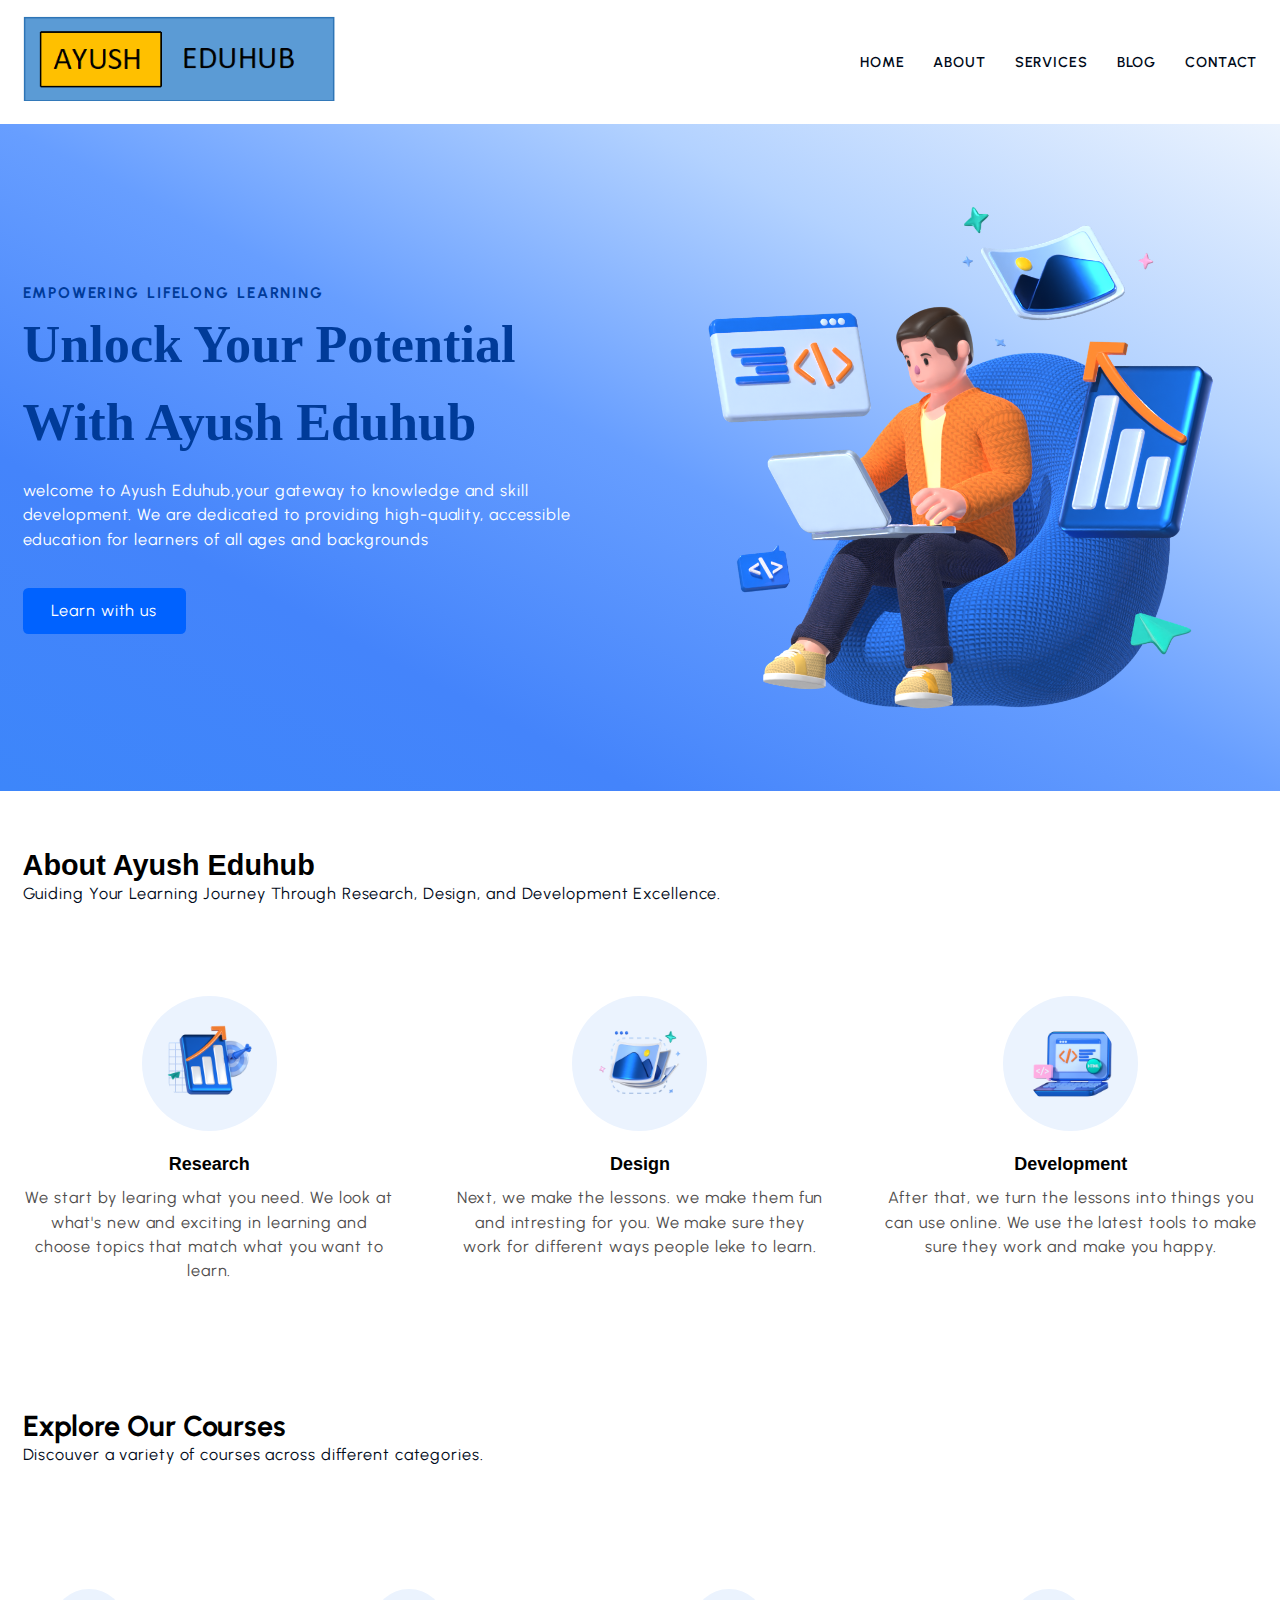
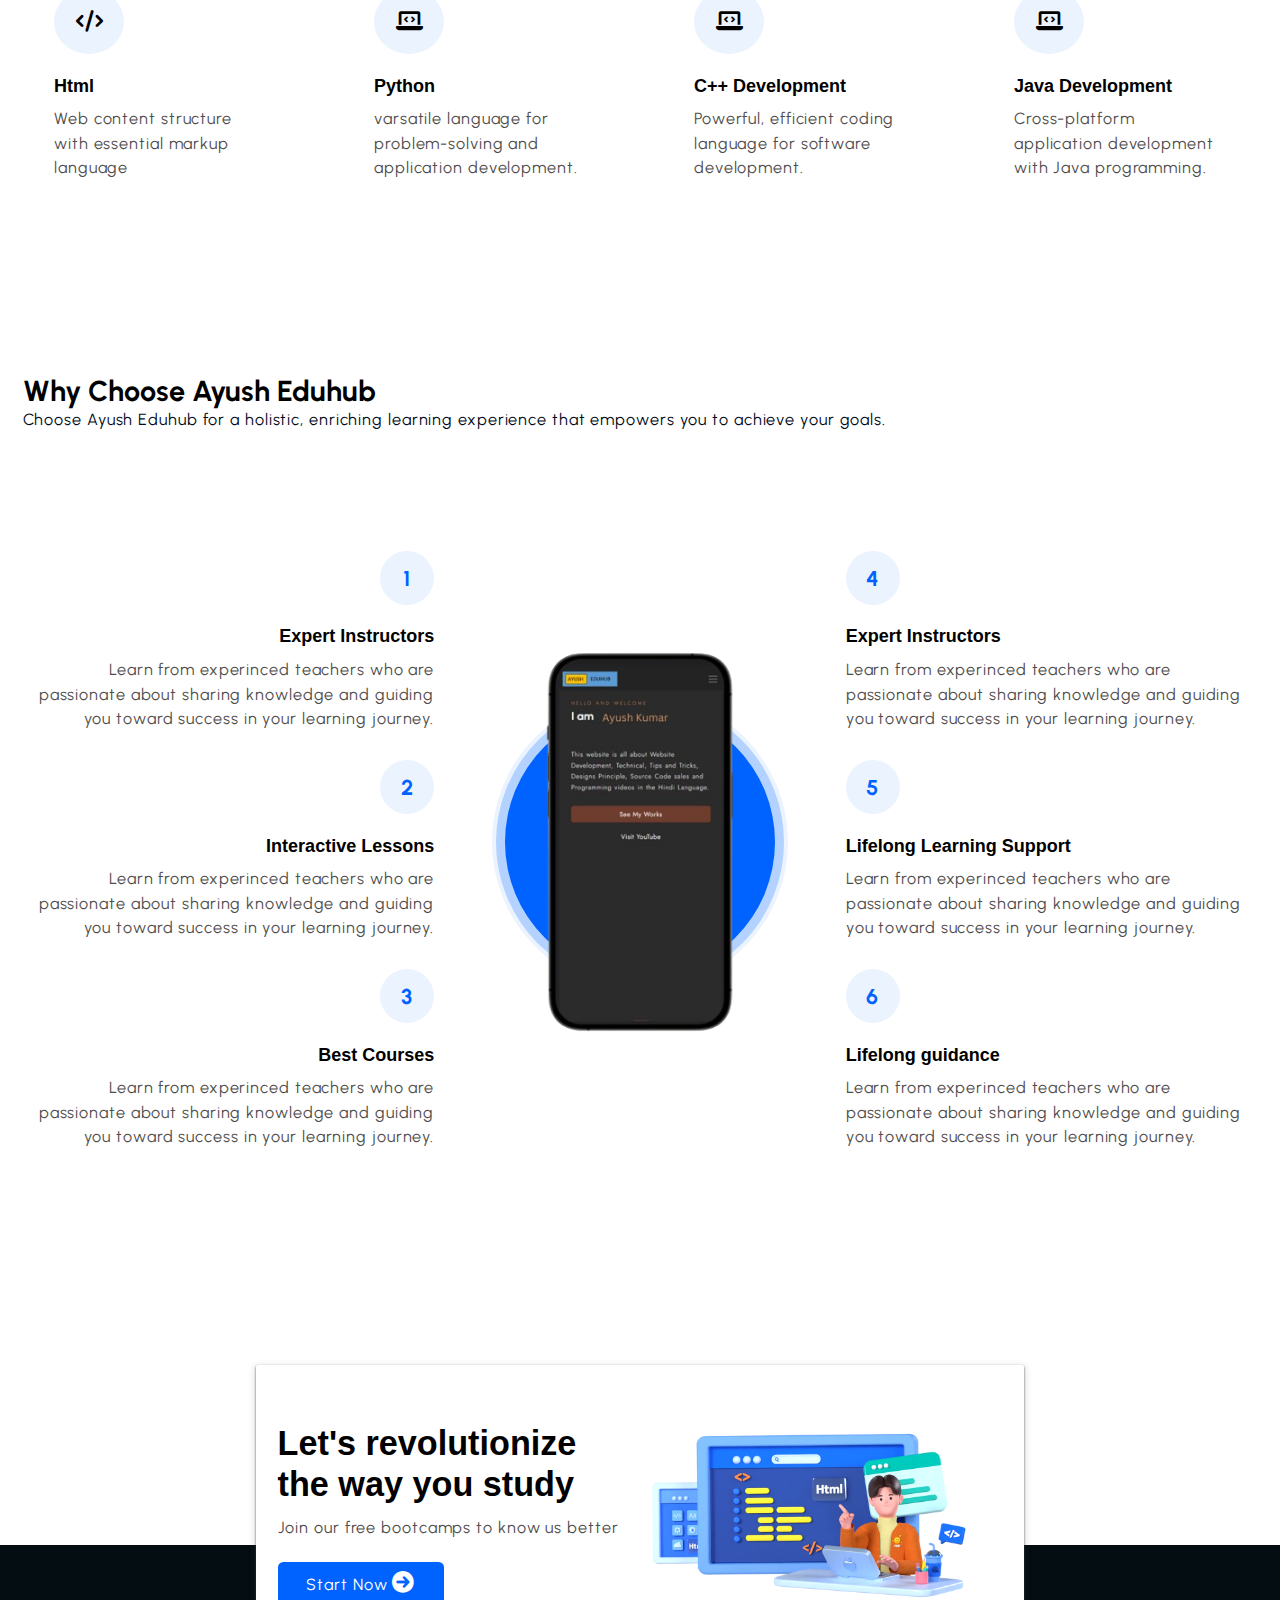
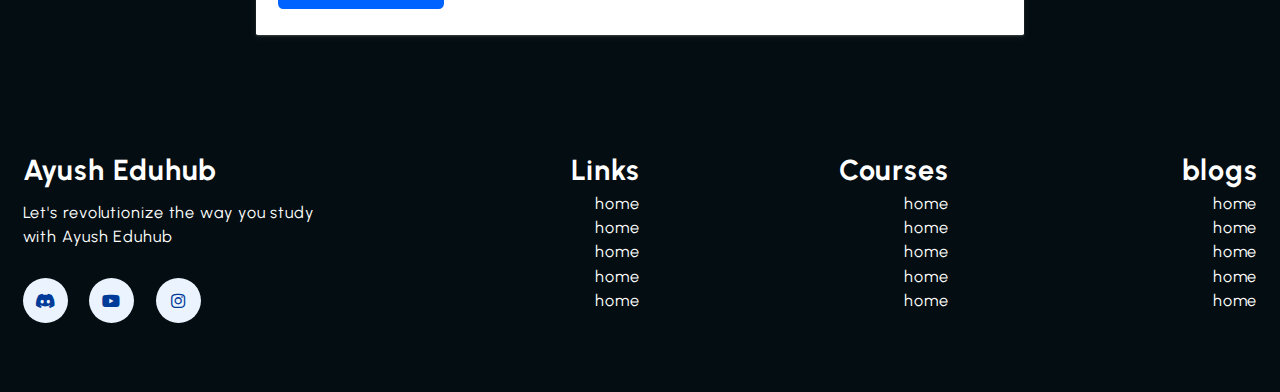
<file: index.html>
<!DOCTYPE html>
<html lang="en">
<head>
    <meta charset="UTF-8">
    <meta name="viewport" content="width=device-width, initial-scale=1.0">
    <title>AYUSH EDUHUB</title>
    <link rel="stylesheet" href="https://cdnjs.cloudflare.com/ajax/libs/font-awesome/6.0.0/css/all.min.css">
    <link rel="stylesheet" href="style.css">
</head>
<body>
    <!-- starting navbar section -->
    <header class="section-navbar">
        <div class="container">
            <div class="navbar-brand">
                <a href="index.html">
                    <img src="./IMAGES/LOGO.png" alt="my ayush eduhub logo"
                    width="80%"
                    height="auto">
                </a>
            </div>
            <nav class="navbar">
                <ul>
                    <li class="nav-item"> 
                        <a class="nav-link" href="index.html">home</a></li>
                    <li class="nav-item"> 
                        <a class="nav-link" href="about.html">about</a></li>
                    <li class="nav-item"> 
                        <a class="nav-link" href="service.html">services</a></li>
                    <li class="nav-item"> 
                        <a class="nav-link" href="blog.html">blog</a></li>
                    <li class="nav-item"> 
                        <a class="nav-link" href="contact.html">contact</a></li>
                </ul>
            </nav>
        </div>
    </header>
    <!-- ending navbar section 00-->

    <!-- starting hero section  -->

    <main>
        <div class="section-hero ">
            <div class="container grid grid-two--cols">
                <div class="section-hero--content">
                    <P class="hero-subheading">EMPOWERING LIFELONG LEARNING</P>
                    <H1 class="hero-heading">
                        Unlock Your Potential With Ayush Eduhub
                    </H1>
                    <p class="hero-para">
                        welcome to Ayush Eduhub,your gateway to knowledge and skill development. We are dedicated to providing high-quality, accessible education for learners of all ages and backgrounds
                    </p>
                    <div class="hero-btn">
                        <a href="services.html" class="btn btn-white">Learn with us</a>
                    </div>
                    
                </div>
                <div class="section-hero--image">
                    <figure>
                        <img src="./IMAGES/main-hero.png" alt="a 3d character doing coding stuff">
                    </figure>
                </div>
            </div>
        </div>
    </main>


    <!-- ending hero section -->

    <!-- start about section -->

    <section class="section-about">
        <div class="container">
            <h2 class="section-common-heading">About Ayush Eduhub</h2>
            <p class="section-common-subheading">Guiding Your Learning Journey Through Research, Design, and Development Excellence.</p>
        </div>
 
        <div class="container grid grid-three--cols">
            <div class="about-div">
                <div class="icon">
                    <img src="./IMAGES/research.png" alt="ayush eduhub research team">
                </div>
                <h1 class="section-common--title">Research</h1>
                <p>We start by learing what you need. We look at what's new and exciting in learning and choose topics that match what you want to learn.</p>
            </div>

            <div class="about-div">
                <div class="icon">
                    <img src="./IMAGES/design.png" alt="ayush eduhub research team">
                </div>
                <h1 class="section-common--title">Design</h1>
                <p>Next, we make the lessons. we make them fun and intresting for you. We make sure they work for different ways people leke to learn.</p>
            </div>

            <div class="about-div">
                <div class="icon">
                    <img src="./IMAGES/Coding.png" alt="ayush eduhub research team">
                </div>
                <h1 class="section-common--title">Development</h1>
                <p>After that, we turn the lessons into things you can use online. We use the latest tools to make sure they work and make you happy.</p>
            </div>
            
        </div>
    </section>


<!-- end about section  -->

    <!-- start course section  -->

    <section class="section-course">
        <div class="container">
            <div class="section-common-heading">Explore Our Courses</div>
            <p class="section-common-subheading">Discouver a variety of courses across different categories.</p>
        </div>

        <div class="container grid grid-four--cols">
            <div class="course-div">
                <div class="icon">
                    <i class="fa-solid fa-code"></i>
                </div>
                <h3 class="section-common--title">Html</h3>
                <p>Web content structure with essential markup language</p>
            </div>

            <div class="course-div">
                <div class="icon">
                    <i class="fa-solid fa-laptop-code"></i>
                </div>
                <h3 class="section-common--title">Python</h3>
                <p>varsatile language for problem-solving and application development.</p>
            </div>
            
            <div class="course-div">
                <div class="icon">
                    <i class="fa-solid fa-laptop-code"></i>
                </div>
                <h3 class="section-common--title">C++ Development</h3>
                <p>Powerful, efficient coding language for software development.</p>
            </div>
            
            <div class="course-div">
                <div class="icon">
                    <i class="fa-solid fa-laptop-code"></i>
                </div>
                <h3 class="section-common--title">Java Development</h3>
                <p>Cross-platform application development with Java programming.</p>
            </div>
        </div>
    </section>    
        
    <!-- end course section  -->

    <!-- start why choose section  -->

    <section class="section-why--choose">
        <div class="container">
            <div class="section-common-heading">Why Choose Ayush Eduhub</div>
            <p class="section-common-subheading">Choose Ayush Eduhub for a holistic, enriching learning experience that empowers you to achieve your goals.</p>
        </div>

        <div class="container grid grid-three--cols">
            <div class="choose-left--div text-align--right">

                <div class="why-choose--div">
                    <p class="common-text--highlight">1</p>
                    <h3 class="section-common--title">Expert Instructors</h3>
                    <p>Learn from experinced teachers who are passionate about sharing knowledge and guiding you toward success in your learning journey.</p>
                </div>

                <div class="why-choose--div">
                    <p class="common-text--highlight">2</p>
                    <h3 class="section-common--title">Interactive Lessons</h3>
                    <p>Learn from experinced teachers who are passionate about sharing knowledge and guiding you toward success in your learning journey.</p>
                </div>

                <div class="why-choose--div">
                    <p class="common-text--highlight">3</p>
                    <h3 class="section-common--title">Best Courses</h3>
                    <p>Learn from experinced teachers who are passionate about sharing knowledge and guiding you toward success in your learning journey.</p>
                </div>
            </div>

            <!-- center part for image  -->

            <div class="choose-center--div">
                <figure>
                    <img src="./IMAGES/ayush phone.png" alt="image of Ayush website page ">
                </figure>
            </div>

            <!-- right part of the content  -->

            <div class="choose-right--div text-align--left">

                <div class="why-choose--div">
                    <p class="common-text--highlight">4</p>
                    <h3 class="section-common--title">Expert Instructors</h3>
                    <p>Learn from experinced teachers who are passionate about sharing knowledge and guiding you toward success in your learning journey.</p>
                </div>

                <div class="why-choose--div">
                    <p class="common-text--highlight">5</p>
                    <h3 class="section-common--title">Lifelong Learning Support</h3>
                    <p>Learn from experinced teachers who are passionate about sharing knowledge and guiding you toward success in your learning journey.</p>
                </div>

                <div class="why-choose--div">
                    <p class="common-text--highlight">6</p>
                    <h3 class="section-common--title">Lifelong guidance</h3>
                    <p>Learn from experinced teachers who are passionate about sharing knowledge and guiding you toward success in your learning journey.</p>
                </div>

            </div>


        </div>

    </section>


    <!-- end why choose section  -->



    <!-- start contact home section  -->

    <div class="section-contact--homepage" id="section-contact--homepage">
        <div class="container grid grid-two--cols">
            <div class="contact-content">
                <h2 class="contact-title">Let's revolutionize the way you study</h2>
                <p>Join our free bootcamps to know us better</p>
                <div class="btn">
                    <a href="contact.html">
                        start now
                        <i class="fa-solid fa-arrow-circle-right"></i>
                    </a>
                </div>
            </div>
            <div class="content-image">
                <img src="./IMAGES/main.png" alt="a guy doing coding">
            </div>
        </div>
    </div>


    <!-- end contact home section  -->

    <!-- start footer section  -->

    <footer>
        <div class="container grid grid-four--cols">
            <div class="footer-1--div">
                <div class="logo-brand">
                    <a href="index.html" class="footer-subheading">Ayush Eduhub</a>
                </div>
                <p>Let's revolutionize the way you study with Ayush Eduhub</p>
                <div class="social-footer--icons">
                    <a href="https://discord.com/invite/qdANN6dN" target="_blank">
                        <i class="fa-brands fa-discord"></i>
                    </a>
                    <a href="https://youtube.com/@crimefilesshow?si=7cXJuaclfqGrpLcd" target="_blank">
                        <i class="fa-brands fa-youtube"></i>
                    </a>
                    <a href="https://discord.com/invite/qdANN6dN" target="_blank">
                        <i class="fa-brands fa-instagram"></i>
                    </a>
                </div>


            </div>

       
            
            <div class="footer-2--div">
                <p class="footer-subheading"> Links</p>

                    <ul>
                    <li> <a href="index.html">home </a></li>
                    <li> <a href="index.html">home </a></li>
                    <li> <a href="index.html">home </a></li>
                    <li> <a href="index.html">home </a></li>
                    <li> <a href="index.html">home </a></li>
                    </ul>

                
            </div>
            <div class="footer-3--div">
                <p class="footer-subheading"> Courses</p>

                    <ul>
                    <li> <a href="index.html">home </a></li>
                    <li> <a href="index.html">home </a></li>
                    <li> <a href="index.html">home </a></li>
                    <li> <a href="index.html">home </a></li>
                    <li> <a href="index.html">home </a></li>
                    </ul>

                
            </div>
            <div class="footer-4--div">
                <p class="footer-subheading"> blogs</p>

                    <ul>
                    <li> <a href="index.html">home </a></li>
                    <li> <a href="index.html">home </a></li>
                    <li> <a href="index.html">home </a></li>
                    <li> <a href="index.html">home </a></li>
                    <li> <a href="index.html">home </a></li>
                    </ul>

                
            </div>
        
            

        </div>
    </footer>

    <!-- end footer section  -->

</body>
</html>
</file>
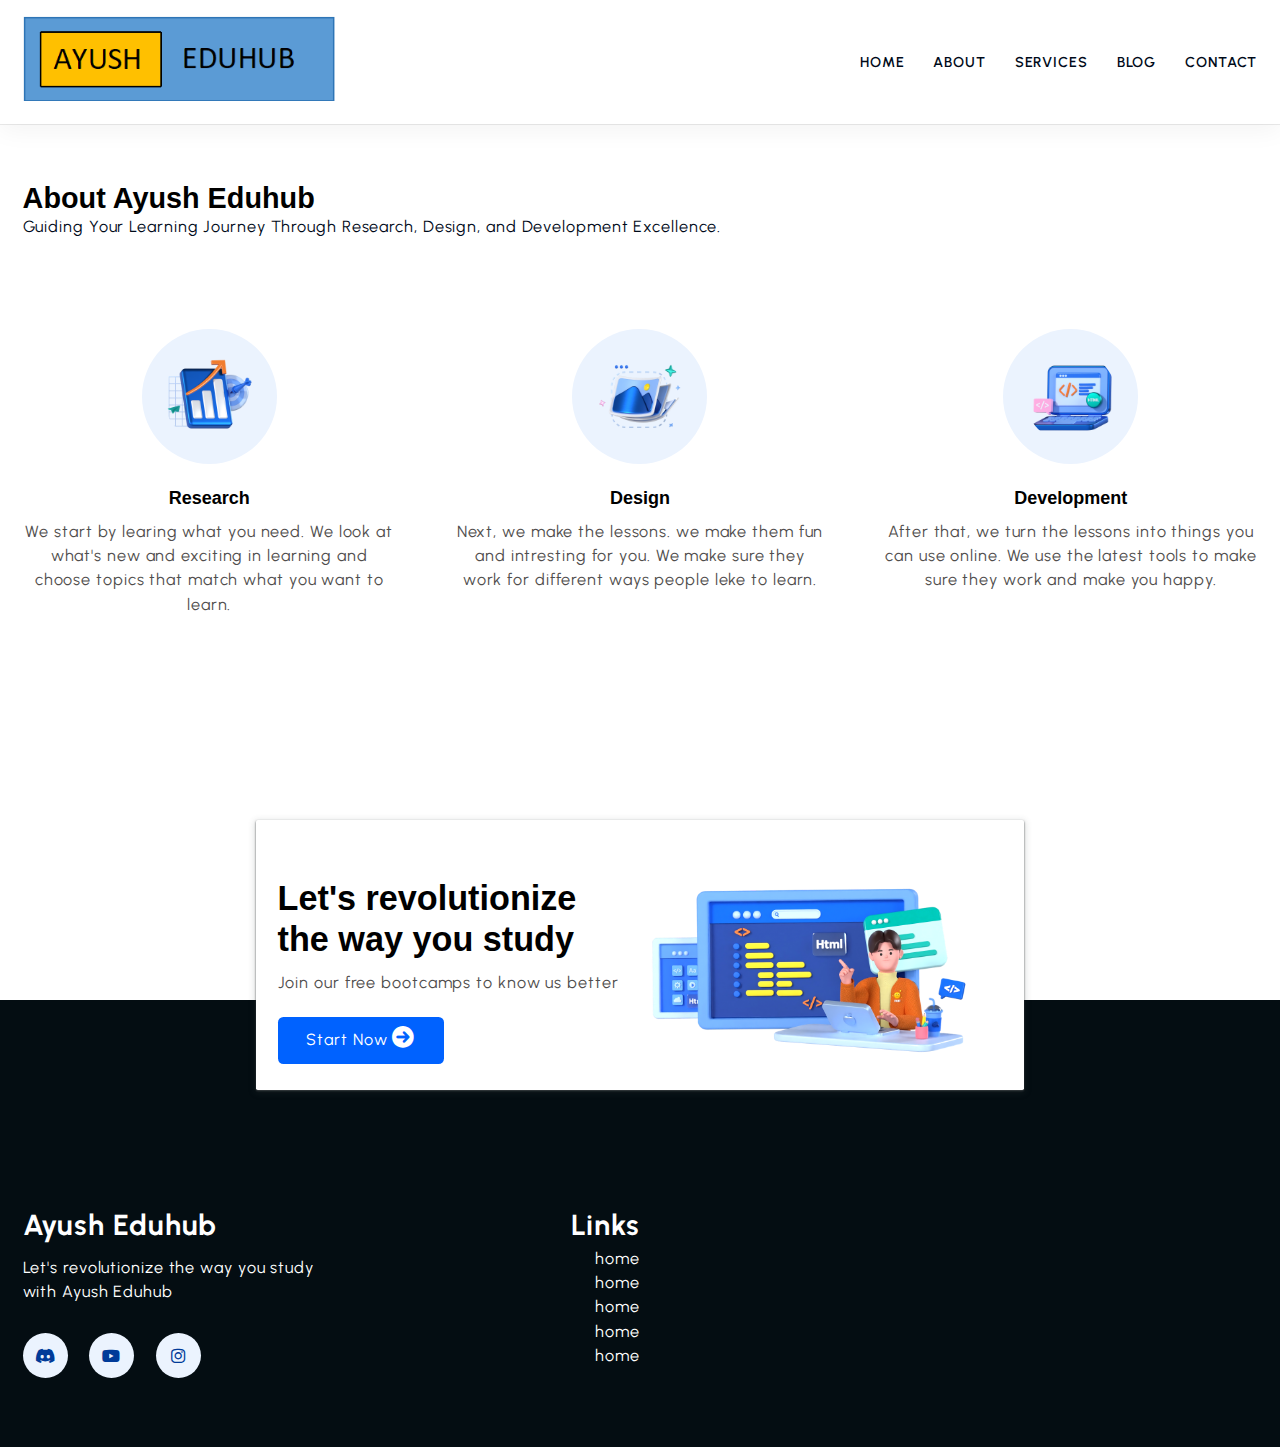
<file: about.html>
<!DOCTYPE html>
<html lang="en">
<head>
    <meta charset="UTF-8">
    <meta name="viewport" content="width=device-width, initial-scale=1.0">
    <title>about page</title>
    <link rel="stylesheet" href="https://cdnjs.cloudflare.com/ajax/libs/font-awesome/6.0.0/css/all.min.css">
    <link rel="stylesheet" href="style.css">
</head>
<body>
    <!-- starting navbar section -->
    <header class="section-navbar">
        <div class="container">
            <div class="navbar-brand">
                <a href="index.html">
                    <img src="./IMAGES/LOGO.png" alt="my ayush eduhub logo"
                    width="80%"
                    height="auto">
                </a>
            </div>
            <nav class="navbar">
                <ul>
                    <li class="nav-item"> 
                        <a class="nav-link" href="index.html">home</a></li>
                    <li class="nav-item"> 
                        <a class="nav-link" href="about.html">about</a></li>
                    <li class="nav-item"> 
                        <a class="nav-link" href="service.html">services</a></li>
                    <li class="nav-item"> 
                        <a class="nav-link" href="blog.html">blog</a></li>
                    <li class="nav-item"> 
                        <a class="nav-link" href="contact.html">contact</a></li>
                </ul>
            </nav>
        </div>
    </header>
    <!-- ending navbar section-->

    <!-- start about section -->

    <section class="section-about">
        <div class="container">
            <h2 class="section-common-heading">About Ayush Eduhub</h2>
            <p class="section-common-subheading">Guiding Your Learning Journey Through Research, Design, and Development Excellence.</p>
        </div>
 
        <div class="container grid grid-three--cols">
            <div class="about-div">
                <div class="icon">
                    <img src="./IMAGES/research.png" alt="ayush eduhub research team">
                </div>
                <h1 class="section-common--title">Research</h1>
                <p>We start by learing what you need. We look at what's new and exciting in learning and choose topics that match what you want to learn.</p>
            </div>

            <div class="about-div">
                <div class="icon">
                    <img src="./IMAGES/design.png" alt="ayush eduhub research team">
                </div>
                <h1 class="section-common--title">Design</h1>
                <p>Next, we make the lessons. we make them fun and intresting for you. We make sure they work for different ways people leke to learn.</p>
            </div>

            <div class="about-div">
                <div class="icon">
                    <img src="./IMAGES/Coding.png" alt="ayush eduhub research team">
                </div>
                <h1 class="section-common--title">Development</h1>
                <p>After that, we turn the lessons into things you can use online. We use the latest tools to make sure they work and make you happy.</p>
            </div>
            
        </div>
    </section>


<!-- end about section  -->

    <!-- start contact home section  -->

    <div class="section-contact--homepage" id="section-contact--homepage">
        <div class="container grid grid-two--cols">
            <div class="contact-content">
                <h2 class="contact-title">Let's revolutionize the way you study</h2>
                <p>Join our free bootcamps to know us better</p>
                <div class="btn">
                    <a href="contact.html">
                        start now
                        <i class="fa-solid fa-arrow-circle-right"></i>
                    </a>
                </div>
            </div>
            <div class="content-image">
                <img src="./IMAGES/main.png" alt="a guy doing coding">
            </div>
        </div>
    </div>


    <!-- end contact home section  -->

    <!-- start footer section  -->

    <footer>
        <div class="container grid grid-four--cols">
            <div class="footer-1--div">
                <div class="logo-brand">
                    <a href="index.html" class="footer-subheading">Ayush Eduhub</a>
                </div>
                <p>Let's revolutionize the way you study with Ayush Eduhub</p>
                <div class="social-footer--icons">
                    <a href="https://discord.com/invite/qdANN6dN" target="_blank">
                        <i class="fa-brands fa-discord"></i>
                    </a>
                    <a href="https://youtube.com/@crimefilesshow?si=7cXJuaclfqGrpLcd" target="_blank">
                        <i class="fa-brands fa-youtube"></i>
                    </a>
                    <a href="https://discord.com/invite/qdANN6dN" target="_blank">
                        <i class="fa-brands fa-instagram"></i>
                    </a>
                </div>


            </div>


            <div class="footer-2--div">
                <p class="footer-subheading"> Links</p>

                    <ul>
                    <li> <a href="index.html">home </a></li>
                    <li> <a href="index.html">home </a></li>
                    <li> <a href="index.html">home </a></li>
                    <li> <a href="index.html">home </a></li>
                    <li> <a href="index.html">home </a></li>
                    </ul>

                
            </div>

        </div>
    </footer>

    <!-- end footer section  -->
    </body>
    </html>
</file>
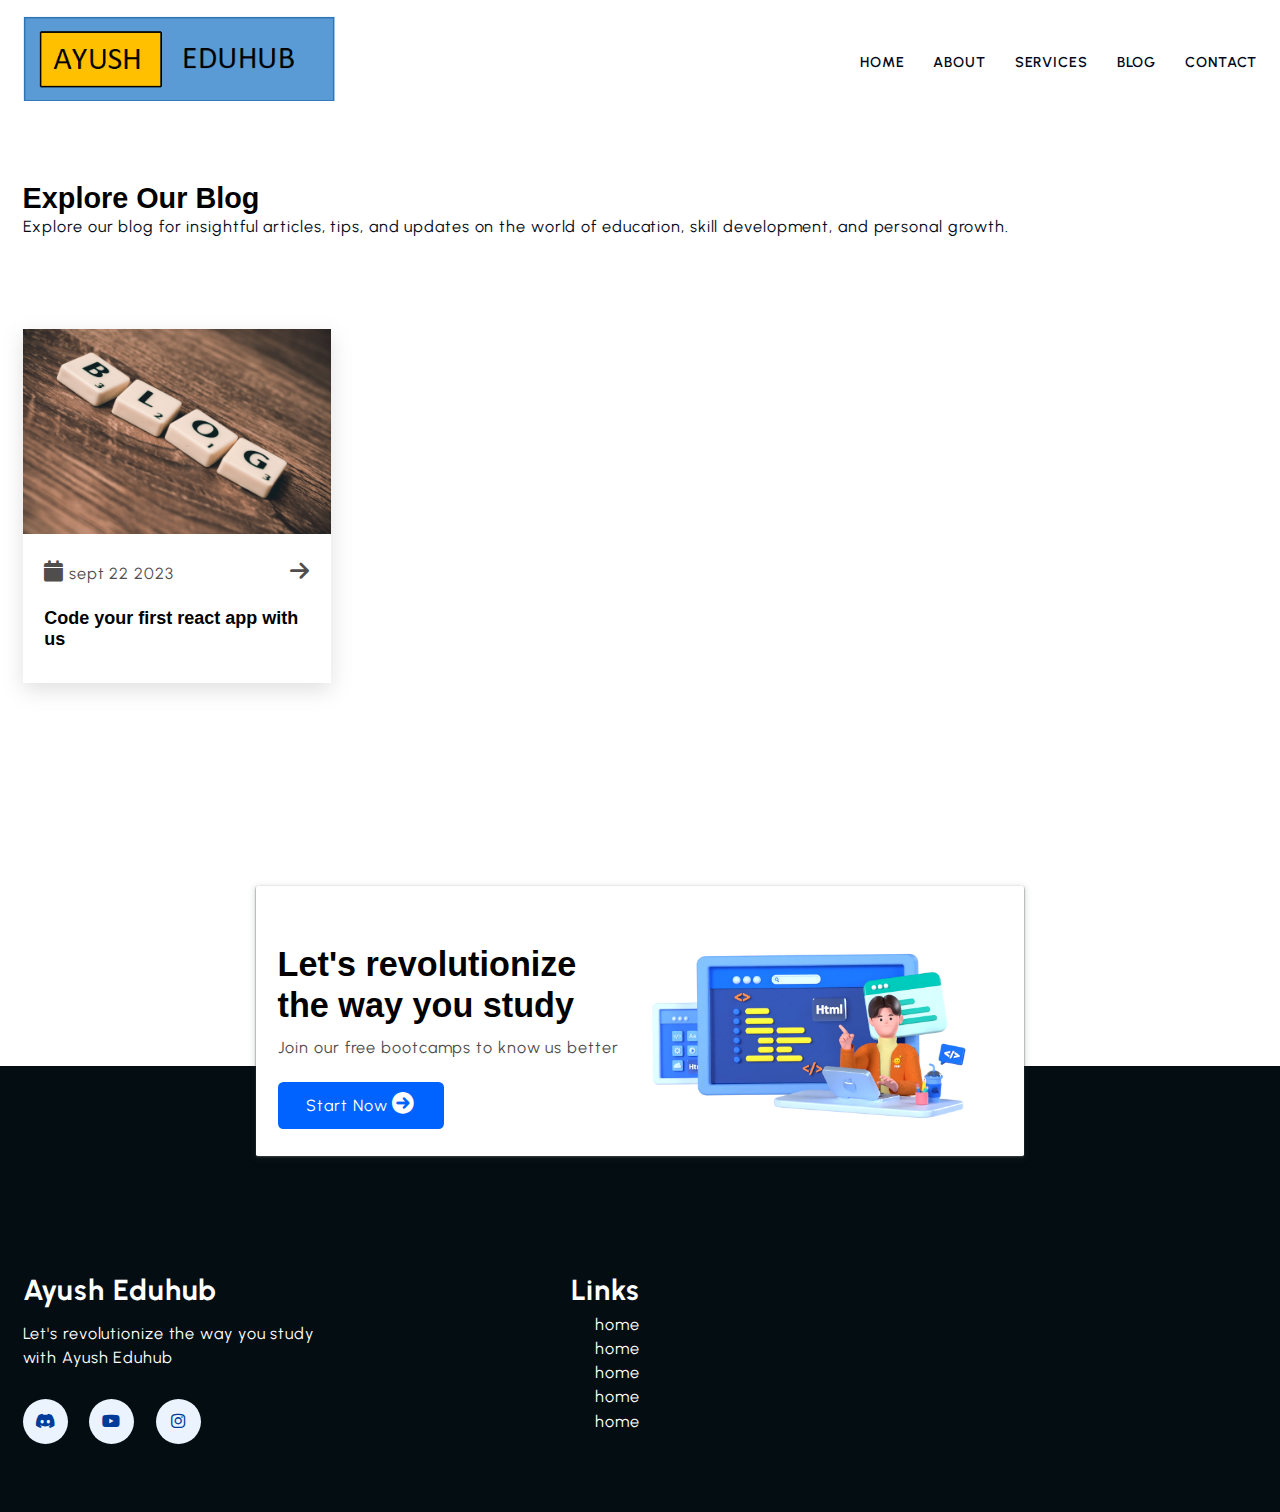
<file: blog.html>
<!DOCTYPE html>
<html lang="en">
<head>
    <meta charset="UTF-8">
    <meta name="viewport" content="width=device-width, initial-scale=1.0">
    <title>Ayush EDUHUB Blog</title>
    <link rel="stylesheet" href="https://cdnjs.cloudflare.com/ajax/libs/font-awesome/6.0.0/css/all.min.css">
    <link rel="stylesheet" href="style.css">
</head>
<body>
    <!-- starting navbar section -->
    <header class="section-navbar">
        <div class="container">
            <div class="navbar-brand">
                <a href="index.html">
                    <img src="./IMAGES/LOGO.png" alt="my ayush eduhub logo"
                    width="80%"
                    height="auto">
                </a>
            </div>
            <nav class="navbar">
                <ul>
                    <li class="nav-item"> 
                        <a class="nav-link" href="index.html">home</a></li>
                    <li class="nav-item"> 
                        <a class="nav-link" href="about.html">about</a></li>
                    <li class="nav-item"> 
                        <a class="nav-link" href="service.html">services</a></li>
                    <li class="nav-item"> 
                        <a class="nav-link" href="blog.html">blog</a></li>
                    <li class="nav-item"> 
                        <a class="nav-link" href="contact.html">contact</a></li>
                </ul>
            </nav>
        </div>
    </header>
    <!-- ending navbar section-->

    <!-- start blog section  -->

    <div class="section-blog">
        <div class="container">
            <h2 class="section-common-heading">Explore Our Blog</h2>
            <p class="section-common-subheading">
                Explore our blog for insightful articles, tips, and updates on the world of education, skill development, and personal growth.
            </p>
        </div>

        <div class="container grid grid-four--cols">
            <div class="blog">
                <figure>
                    <img src="./IMAGES/blog.jpg" alt="a blog image ">
                </figure>
                <div class="blog-content">
                    <div class="blog-date">
                        <p><i class="fa-calendar fa-solid"></i> sept 22 2023</p>
                        <p><i class="fa-solid fa-arrow-right"></i></p>
                    </div>
                    <h3 class="section-common--title">
                        Code your first react app with us
                    </h3>
                </div>
            </div>
        </div>
    </div>



     <!-- end blog section  -->


    <!-- start contact home section  -->

    <div class="section-contact--homepage" id="section-contact--homepage">
        <div class="container grid grid-two--cols">
            <div class="contact-content">
                <h2 class="contact-title">Let's revolutionize the way you study</h2>
                <p>Join our free bootcamps to know us better</p>
                <div class="btn">
                    <a href="contact.html">
                        start now
                        <i class="fa-solid fa-arrow-circle-right"></i>
                    </a>
                </div>
            </div>
            <div class="content-image">
                <img src="./IMAGES/main.png" alt="a guy doing coding">
            </div>
        </div>
    </div>


    <!-- end contact home section  -->

    <!-- start footer section  -->

    <footer>
        <div class="container grid grid-four--cols">
            <div class="footer-1--div">
                <div class="logo-brand">
                    <a href="index.html" class="footer-subheading">Ayush Eduhub</a>
                </div>
                <p>Let's revolutionize the way you study with Ayush Eduhub</p>
                <div class="social-footer--icons">
                    <a href="https://discord.com/invite/qdANN6dN" target="_blank">
                        <i class="fa-brands fa-discord"></i>
                    </a>
                    <a href="https://youtube.com/@crimefilesshow?si=7cXJuaclfqGrpLcd" target="_blank">
                        <i class="fa-brands fa-youtube"></i>
                    </a>
                    <a href="https://discord.com/invite/qdANN6dN" target="_blank">
                        <i class="fa-brands fa-instagram"></i>
                    </a>
                </div>


            </div>


            <div class="footer-2--div">
                <p class="footer-subheading"> Links</p>

                    <ul>
                    <li> <a href="index.html">home </a></li>
                    <li> <a href="index.html">home </a></li>
                    <li> <a href="index.html">home </a></li>
                    <li> <a href="index.html">home </a></li>
                    <li> <a href="index.html">home </a></li>
                    </ul>

                
            </div>

        </div>
    </footer>

    <!-- end footer section  -->
    </body>
    </html>
</file>
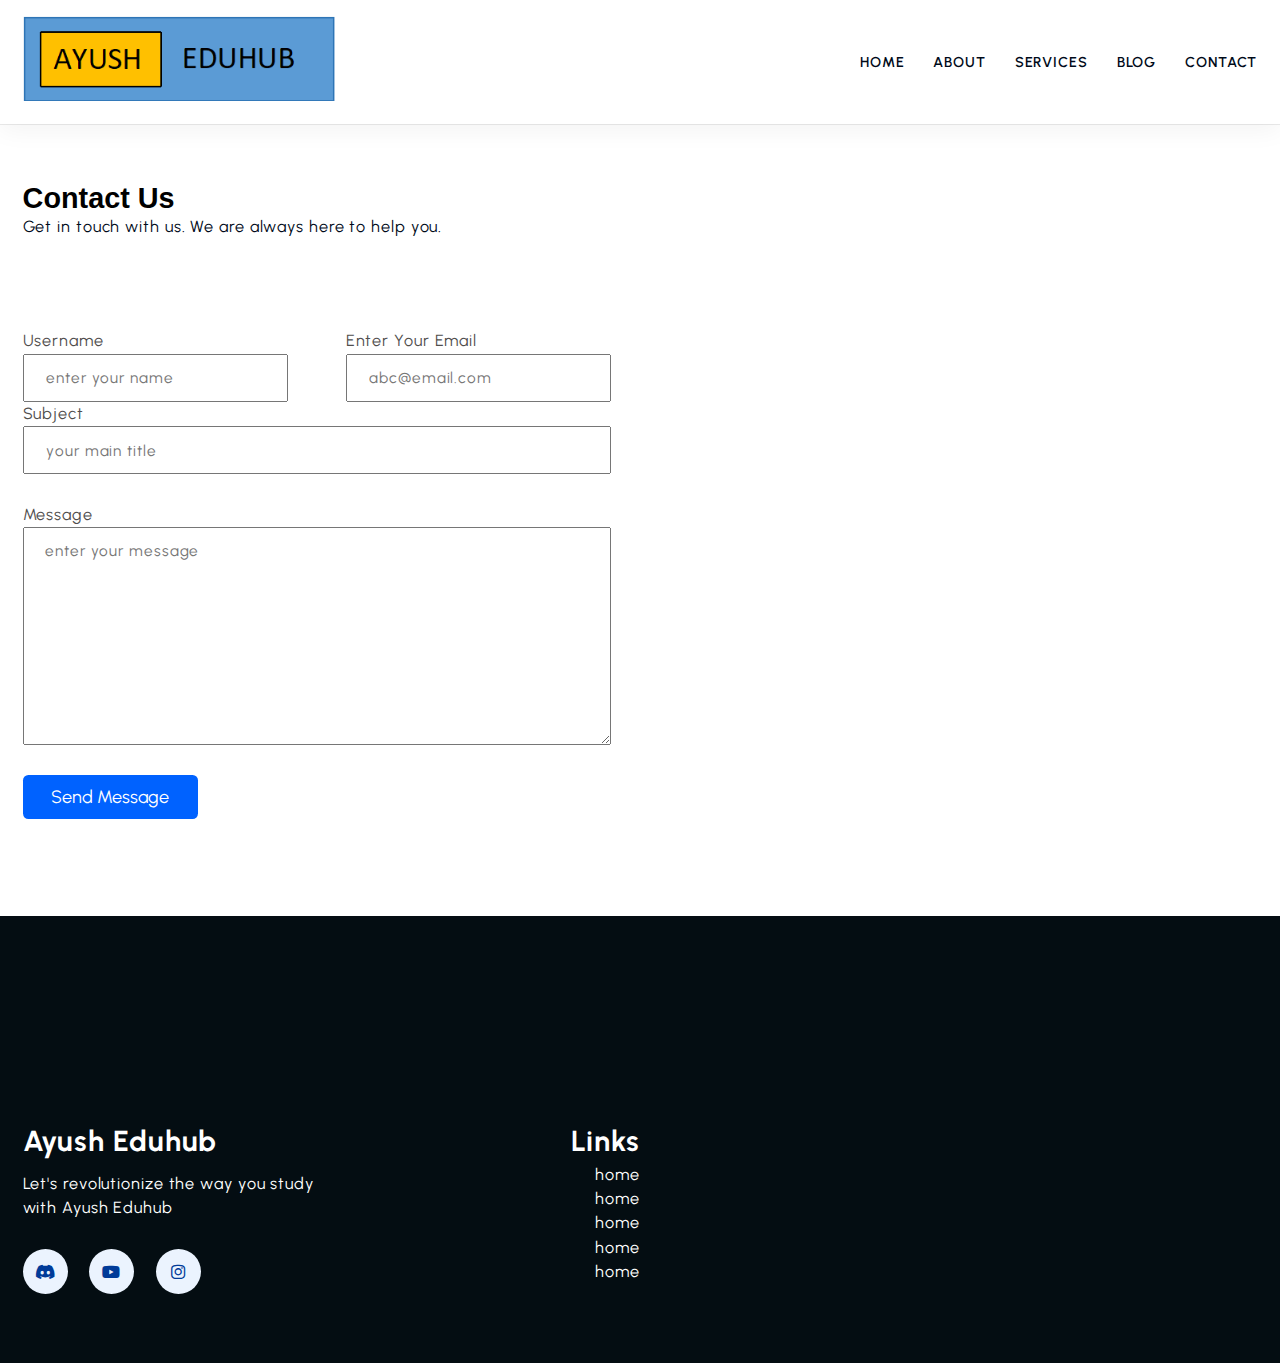
<file: contact.html>
<!DOCTYPE html>
<html lang="en">
<head>
    <meta charset="UTF-8">
    <meta name="viewport" content="width=device-width, initial-scale=1.0">
    <title>contact page</title>
    <link rel="stylesheet" href="https://cdnjs.cloudflare.com/ajax/libs/font-awesome/6.0.0/css/all.min.css">
    <link rel="stylesheet" href="style.css">
</head>
<body>
    <!-- starting navbar section -->
    <header class="section-navbar">
        <div class="container">
            <div class="navbar-brand">
                <a href="index.html">
                    <img src="./IMAGES/LOGO.png" alt="my ayush eduhub logo"
                    width="80%"
                    height="auto">
                </a>
            </div>
            <nav class="navbar">
                <ul>
                    <li class="nav-item"> 
                        <a class="nav-link" href="index.html">home</a></li>
                    <li class="nav-item"> 
                        <a class="nav-link" href="about.html">about</a></li>
                    <li class="nav-item"> 
                        <a class="nav-link" href="service.html">services</a></li>
                    <li class="nav-item"> 
                        <a class="nav-link" href="blog.html">blog</a></li>
                    <li class="nav-item"> 
                        <a class="nav-link" href="contact.html">contact</a></li>
                </ul>
            </nav>
        </div>
    </header>
    <!-- ending navbar section-->

    <!-- start blog section  -->

    <div class="section-contact">
        <div class="container">
            <h2 class="section-common-heading">Contact Us</h2>
            <p class="section-common-subheading">
                Get in touch with us. We are always here to help you.
            </p>
        </div>

        <div class="container grid grid-two--cols mb-3 ">
            <div class="contact-content">
                <form action="#">
                    <div class="grid grid-two--cols">
                        <div>
                            <label for="username">username</label>
                            <input type="text" 
                            name="username" id="usernaem" 
                            required autocomplete="off" 
                            placeholder="enter your name"
                            >
                        </div>

                        <div>
                            <label for="email">enter your email</label>
                            <input type="email" name="email" id="email" autocomplete="off" required placeholder="abc@email.com">

                        </div>
                    </div>

                    <div class="mb-3">
                        <label for="subject">subject</label>
                        <input type="text"
                        name="subject"
                        id="subject"
                        placeholder="your main title">
                    </div>

                    <div class="mb-3">
                        <label for="message">message</label>
                        <textarea name="message" 
                        id="message" 
                        cols="30" rows="10"
                        placeholder="enter your message"></textarea>
                    </div>

                    <div>
                        <button type="submit" class="btn btn-submit">send message</button>
                    </div>
                </form>
            </div>

            <div class="contact-map">
                <iframe src="https://www.google.com/maps/embed?pb=!1m18!1m12!1m3!1d234700.90003344003!2d77.24107659107474!3d23.199323869191108!2m3!1f0!2f0!3f0!3m2!1i1024!2i768!4f13.1!3m3!1m2!1s0x397c428f8fd68fbd%3A0x2155716d572d4f8!2sBhopal%2C%20Madhya%20Pradesh!5e0!3m2!1sen!2sin!4v1703963335378!5m2!1sen!2sin" width="100%" height="450" style="border:0;" allowfullscreen="" loading="lazy" referrerpolicy="no-referrer-when-downgrade"></iframe>
            </div>

        </div>
    </div>



     <!-- end blog section  -->


    <!-- start footer section  -->

    <footer>
        <div class="container grid grid-four--cols">
            <div class="footer-1--div">
                <div class="logo-brand">
                    <a href="index.html" class="footer-subheading">Ayush Eduhub</a>
                </div>
                <p>Let's revolutionize the way you study with Ayush Eduhub</p>
                <div class="social-footer--icons">
                    <a href="https://discord.com/invite/qdANN6dN" target="_blank">
                        <i class="fa-brands fa-discord"></i>
                    </a>
                    <a href="https://youtube.com/@crimefilesshow?si=7cXJuaclfqGrpLcd" target="_blank">
                        <i class="fa-brands fa-youtube"></i>
                    </a>
                    <a href="https://discord.com/invite/qdANN6dN" target="_blank">
                        <i class="fa-brands fa-instagram"></i>
                    </a>
                </div>


            </div>


            <div class="footer-2--div">
                <p class="footer-subheading"> Links</p>

                    <ul>
                    <li> <a href="index.html">home </a></li>
                    <li> <a href="index.html">home </a></li>
                    <li> <a href="index.html">home </a></li>
                    <li> <a href="index.html">home </a></li>
                    <li> <a href="index.html">home </a></li>
                    </ul>

                
            </div>

        </div>
    </footer>

    <!-- end footer section  -->
    </body>
    </html>
</file>
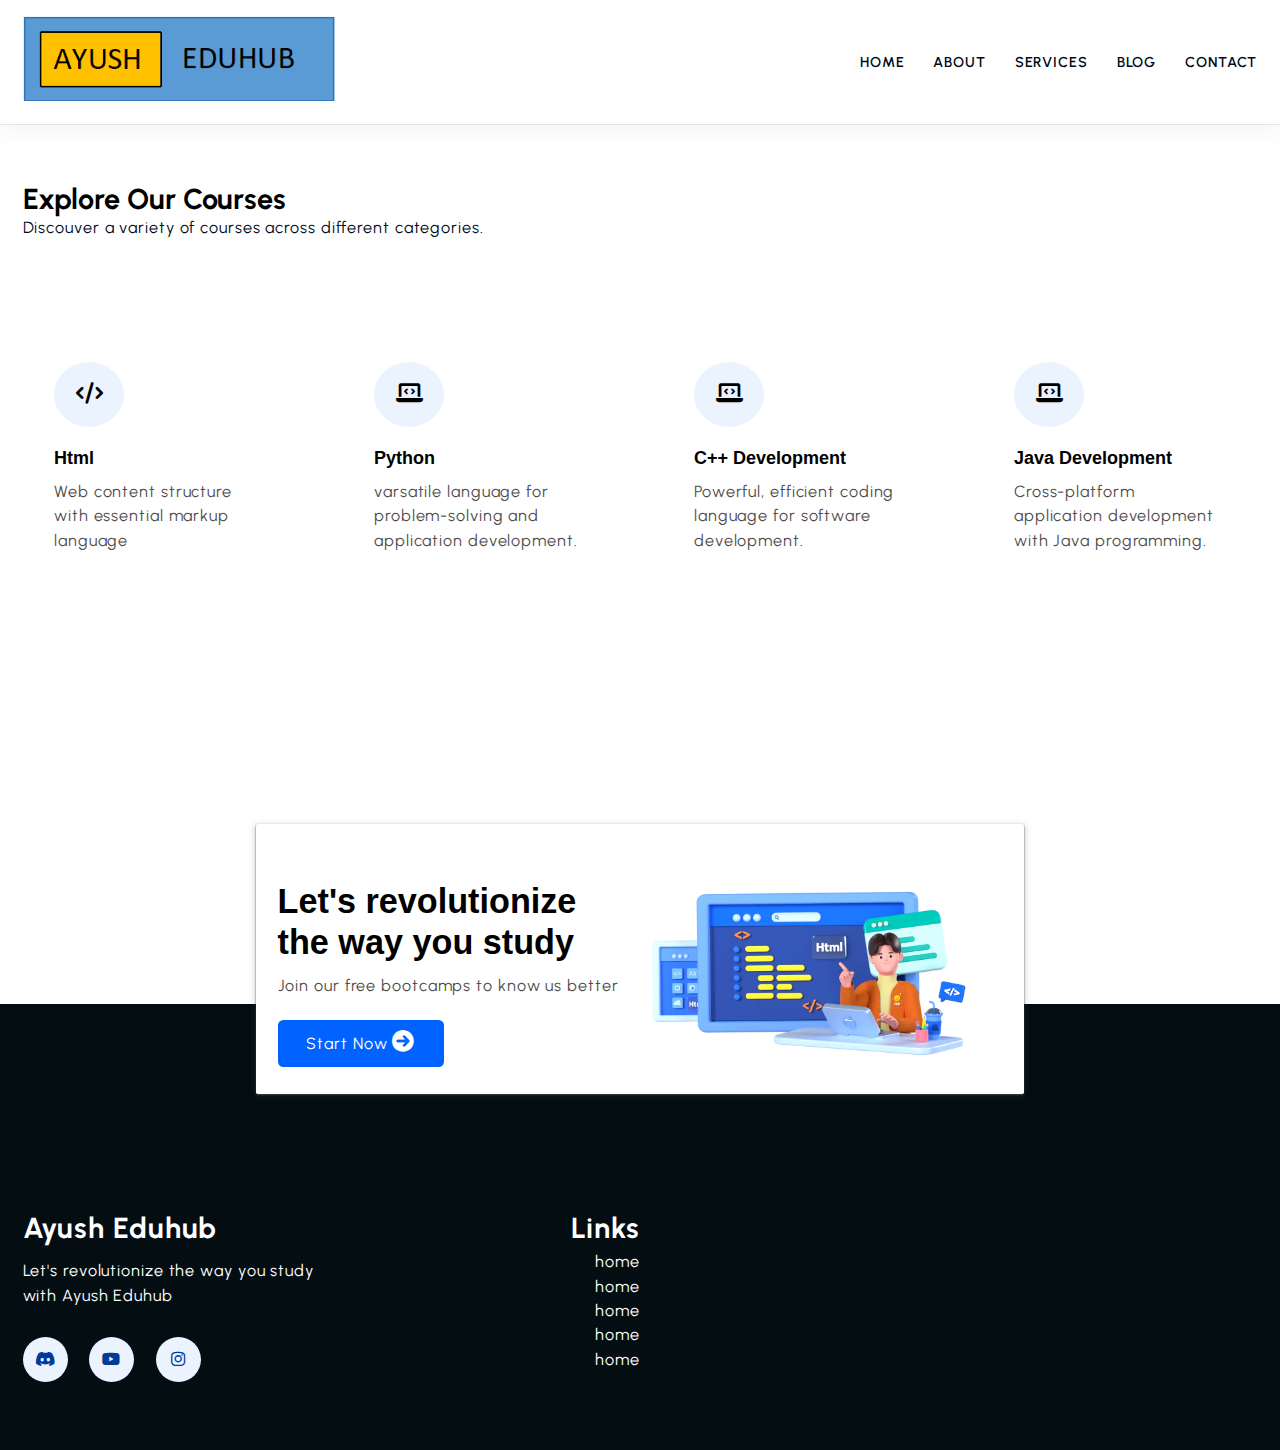
<file: service.html>
<!DOCTYPE html>
<html lang="en">
<head>
    <meta charset="UTF-8">
    <meta name="viewport" content="width=device-width, initial-scale=1.0">
    <title>Services EDUHUB</title>
    <link rel="stylesheet" href="https://cdnjs.cloudflare.com/ajax/libs/font-awesome/6.0.0/css/all.min.css">
    <link rel="stylesheet" href="style.css">
</head>
<body>
    <!-- starting navbar section -->
    <header class="section-navbar">
        <div class="container">
            <div class="navbar-brand">
                <a href="index.html">
                    <img src="./IMAGES/LOGO.png" alt="my ayush eduhub logo"
                    width="80%"
                    height="auto">
                </a>
            </div>
            <nav class="navbar">
                <ul>
                    <li class="nav-item"> 
                        <a class="nav-link" href="index.html">home</a></li>
                    <li class="nav-item"> 
                        <a class="nav-link" href="about.html">about</a></li>
                    <li class="nav-item"> 
                        <a class="nav-link" href="service.html">services</a></li>
                    <li class="nav-item"> 
                        <a class="nav-link" href="blog.html">blog</a></li>
                    <li class="nav-item"> 
                        <a class="nav-link" href="contact.html">contact</a></li>
                </ul>
            </nav>
        </div>
    </header>
    <!-- ending navbar section-->

    <!-- start course section  -->

    <section class="section-course">
        <div class="container">
            <div class="section-common-heading">Explore Our Courses</div>
            <p class="section-common-subheading">Discouver a variety of courses across different categories.</p>
        </div>

        <div class="container grid grid-four--cols">
            <div class="course-div">
                <div class="icon">
                    <i class="fa-solid fa-code"></i>
                </div>
                <h3 class="section-common--title">Html</h3>
                <p>Web content structure with essential markup language</p>
            </div>

            <div class="course-div">
                <div class="icon">
                    <i class="fa-solid fa-laptop-code"></i>
                </div>
                <h3 class="section-common--title">Python</h3>
                <p>varsatile language for problem-solving and application development.</p>
            </div>
            
            <div class="course-div">
                <div class="icon">
                    <i class="fa-solid fa-laptop-code"></i>
                </div>
                <h3 class="section-common--title">C++ Development</h3>
                <p>Powerful, efficient coding language for software development.</p>
            </div>
            
            <div class="course-div">
                <div class="icon">
                    <i class="fa-solid fa-laptop-code"></i>
                </div>
                <h3 class="section-common--title">Java Development</h3>
                <p>Cross-platform application development with Java programming.</p>
            </div>
        </div>
    </section>    
        
    <!-- end course section  -->

    <!-- start contact home section  -->

    <div class="section-contact--homepage" id="section-contact--homepage">
        <div class="container grid grid-two--cols">
            <div class="contact-content">
                <h2 class="contact-title">Let's revolutionize the way you study</h2>
                <p>Join our free bootcamps to know us better</p>
                <div class="btn">
                    <a href="contact.html">
                        start now
                        <i class="fa-solid fa-arrow-circle-right"></i>
                    </a>
                </div>
            </div>
            <div class="content-image">
                <img src="./IMAGES/main.png" alt="a guy doing coding">
            </div>
        </div>
    </div>


    <!-- end contact home section  -->

    <!-- start footer section  -->

    <footer>
        <div class="container grid grid-four--cols">
            <div class="footer-1--div">
                <div class="logo-brand">
                    <a href="index.html" class="footer-subheading">Ayush Eduhub</a>
                </div>
                <p>Let's revolutionize the way you study with Ayush Eduhub</p>
                <div class="social-footer--icons">
                    <a href="https://discord.com/invite/qdANN6dN" target="_blank">
                        <i class="fa-brands fa-discord"></i>
                    </a>
                    <a href="https://youtube.com/@crimefilesshow?si=7cXJuaclfqGrpLcd" target="_blank">
                        <i class="fa-brands fa-youtube"></i>
                    </a>
                    <a href="https://discord.com/invite/qdANN6dN" target="_blank">
                        <i class="fa-brands fa-instagram"></i>
                    </a>
                </div>


            </div>


            <div class="footer-2--div">
                <p class="footer-subheading"> Links</p>

                    <ul>
                    <li> <a href="index.html">home </a></li>
                    <li> <a href="index.html">home </a></li>
                    <li> <a href="index.html">home </a></li>
                    <li> <a href="index.html">home </a></li>
                    <li> <a href="index.html">home </a></li>
                    </ul>

                
            </div>

        </div>
    </footer>

    <!-- end footer section  -->
    </body>
    </html>
</file>
<file: style.css>
@import url('https://fonts.googleapis.com/css2?family=Urbanist:wght@100&display=swap');


/* base rule */

*{
    margin: 0;
    padding: 0;
    box-sizing: border-box;
    font-family: 'Urbanist', sans-serif;
}

html{
    font-size: 62.5%;
    /* 1rem=10px */
}

h1,
h2,
h3,
h4,
h5,
h6{
    font-family: 'poppins', sans-serif;
}

p,li,a, label{
    font-family: 'Urbanist', sans-serif;
    font-size: 1.8rem;
    letter-spacing: 0.1rem;
    font-weight: 400;
    color: var(--para-color);
    line-height: 1.5;
}

a{
    text-decoration: none;
}

li{
    list-style: none;
}

/* theme */

:root{
    --main-color: #0062ff;
    --supporting-color: #ebf3fe;
    --font-color: #424242;
    --bg-color: #ffffff;
    --heading-color: #000a19;
    --para-color: #504e4d;
    --hero-heading-color: #003b99;
    --white-color: #ffffff;
    --test: #070101;
    --bnt-hover-bg-color: #003b99;
    --btn-box-shadow: rgba(100,100,111,0.2) 0px 7px 20px 0px;

    --footer-bg-color:#040d12;
    
} 

/* layout */
.container{
    max-width: 142rem;
    margin: 0 auto;
    padding: 7.6rem 2.4rem;
}

:is(
    .section-about,
    .section-blog,
    .section-contact,
    .section-course,
    .section-why--choose,
    .section-contact--homepage
) .container:first-child{
    padding: 6.4rem 2.4rem 2.4rem 2.4rem;
}

.grid{
    display: grid;
}
 
.grid-two--cols{
    grid-template-columns: repeat(2,1fr);
}

.grid-three--cols{
    grid-template-columns: repeat(3,1fr);
}

.grid-four--cols{
    grid-template-columns: repeat(4,1fr);
}

/* module / reusable*/

.section-common-heading{
    font-size: 3.2rem;
    font-weight: 700;
    text-transform: capitalize;
}

.section-common-subheading{
    color: var(--heading-color);
}

.section-common--title{
    font-size: 2rem;
    margin: 2.4rem 0 1.2rem 0;
}

.btn{
    display: inline-block;
    padding: 1.2rem 3.2rem;
    background-color: var(--main-color);
    color: var(--white-color);
    border-radius: 0.6rem;
    -webkit-border-radius: 0.6rem;
    -moz-border-radius: 0.6rem;
    -ms-border-radius: 0.6rem;
    -o-border-radius: 0.6rem;
}

.fa-solid{
    padding: 2.4rem;
    background-color: var(--supporting-color);
    font-size: 2.4rem;
    border-radius: 50%;
    -webkit-border-radius: 50%;
    -moz-border-radius: 50%;
    -ms-border-radius: 50%;
    -o-border-radius: 50%;

    columns: var(--hero-heading-color);
}

/* states */

.btn:hover{
    background-color: var(--bnt-hover-bg-color);
    cursor: pointer;
    box-shadow: var(--btn-box-shadow);
}


/* navbar section */

.section-navbar{
    width: 100%;
    box-shadow: rgba(0,0,0,0.05) 0px 6px 24px 0px,
    rgba(0,0,0,0.08) 0px 0px 0px 1px;
}

.section-navbar .container{
    display: flex;
    justify-content: space-between;
    align-items: center;
    padding: 1.8rem 2.4rem
}

.section-navbar .navbar ul{
    display: flex;
    gap: 3.2rem;
    /* text-transform: capitalize; */

    & li a{
        color: var(--heading-color);
        text-transform: uppercase;
        font-weight: 600;
        font-size: 1.6rem;
        display: inline-block;
        position: relative;

        &::after{
            content: "";
            position: absolute;
            bottom: -0.3rem;
            left: 0;
            width: 0%;
            border-bottom: 0.2rem solid  var(--main-color);

            transition: all 0.3s linear;
            -webkit-transition: all 0.3s linear;
            -moz-transition: all 0.3s linear;
            -ms-transition: all 0.3s linear;
            -o-transition: all 0.3s linear;
}
    }

    & li a:hover:after{
        width: 100%;
    }
}
/* ending navbar section */



/* hero section  */


main{
    background-image: linear-gradient(
        to top right,
        #3d86fa,
        #4484fb,
        #679eff,
        #b3d2ff,
        #ebf3fe
    );
}

.section-hero .grid{
    align-items: center;
    gap: 6.4rem;

    &  .hero-subheading{
        text-transform: uppercase;
        letter-spacing: 0.2rem;
        font-size: 1.7rem;
        word-spacing: 0.2rem;
        color: var(--hero-heading-color);
        font-weight: 700;

    }

    & .hero-heading{
        font-size:5.8rem;
        line-height: 1.5;
        font-family: 'jost';
        color: var(--hero-heading-color);
        font-weight: 900;
    }

    & .hero-para{
        color: var(--white-color);
        margin: 2rem 0 4rem 0;
    }
}
.section-hero--image img{
    width: 100%;
    height: 50%;
    transform: scaleX(-1);
    -webkit-transform: scaleX(-1);
    -moz-transform: scaleX(-1);
    -ms-transform: scaleX(-1);
    -o-transform: scaleX(-1);
}



/* ending hero section  */

/* about section */
 

.section-about .grid{
    gap: 6.4rem;
}

.section-about .about-div{
    text-align: center;
}


.section-about img{
    padding: 2.4rem;
    background-color: var(--supporting-color);
    width: 15rem;
    height: auto;
    border-radius: 50%;
    -webkit-border-radius: 50%;
    -moz-border-radius: 50%;
    -ms-border-radius: 50%;
    -o-border-radius: 50%;
    transition:all 0.3s linear ;
    -webkit-transition:all 0.3s linear ;
    -moz-transition:all 0.3s linear ;
    -ms-transition:all 0.3s linear ;
    -o-transition:all 0.3s linear ;
}

.icon:hover > img {
    transform: rotate(360deg);
    -webkit-transform: rotate(360deg);
    -moz-transform: rotate(360deg);
    -ms-transform: rotate(360deg);
    -o-transform: rotate(360deg);

    background: linear-gradient(to rigth, #0575e6, #021b79);
}
/* end about section  */


/* course section / */

.section-course{
    padding-bottom: 4rem;
}

.section-course .grid{
    gap: 5rem;
}

.section-course .course-div{
    padding: 3.5rem;
}

.section-course .course-div:hover{
    padding: 3.2rem;
    box-shadow: var(--btn-box-shadow);
}


/* end course section  */


/* why choose section  */

.why-choose--div{
    margin-top: 3.2rem;
}

.section-why--choose .text-align--right .why-choose--div{
    display: flex;
    flex-direction: column;
    justify-content: start;
    align-items: end;
    text-align: right;
}

.common-text--highlight{
    width: 6rem;
    aspect-ratio: 1;
    background-color: var(--supporting-color);
    color: var(--main-color);
    display: flex;
    justify-content: center;
    align-items: center;
    font-size: 2.4rem;
    font-weight: 700;
    border-radius: 50%;
    -webkit-border-radius: 50%;
    -moz-border-radius: 50%;
    -ms-border-radius: 50%;
    -o-border-radius: 50%;
}

.choose-center--div img{
    width: 90%;
    height: auto;

}

.choose-center--div, figure {
    display: flex;
    justify-content: center;
    align-items: center;
    position: relative;
}

.choose-center--div figure:before,
.choose-center--div figure::after
{
    content: "";
    position: absolute;
    top: 50%;
    left: 50%;
    transform: translate(-50%, -50%);
    -webkit-transform: translate(-50%, -50%);
    -moz-transform: translate(-50%, -50%);
    -ms-transform: translate(-50%, -50%);
    -o-transform: translate(-50%, -50%);
    background-color: var(--main-color);
    width: 30rem;
    height:30rem;
    border-radius: 50%;
    -webkit-border-radius: 50%;
    -moz-border-radius: 50%;
    -ms-border-radius: 50%;
    -o-border-radius: 50%;
    z-index: -1;
    
} 

.choose-center--div figure::before{
    animation:circle 5s linear infinite;
    -webkit-animation:circle 5s linear infinite;
}

@keyframes circle {
    0%{
        background-color: #b3d0ff;
    }
    25%{
        background-color: #80b1ff;
    }

    50%{
        background-color: #4d91ff;
    }

    75%{
        background-color: #99c0ff;
    }
    100%{
        background-color: #3381ff;
    }
}

.choose-center--div figure::after{
    width: 32rem;
    height: 32rem;
    background-color: #b3d2ff;
    z-index: -2;
    border: 0.5rem solid var(--supporting-color);

}

/* end why choose section  */


/* contact home section  */

.section-contact--homepage{
    width: 60%;
    min-height: 30rem;
    margin: 0 auto;
    box-shadow: rgba(60,64,67,9.3)0px 1px 2px 0px,    rgba(60,64,67,0.15)0px 2px 6px 2px;
    margin-bottom: 5rem;

    & .grid{
        align-items: center;
        gap: 2.3rem;
    }
    border-radius:0.2rem ;
    -webkit-border-radius:0.2rem ;
    -moz-border-radius:0.2rem ;
    -ms-border-radius:0.2rem ;
    -o-border-radius:0.2rem ;

    position: relative;
    bottom: -15rem;
    background-color: var(--white-color);


    

}


.contact-title{
    font-size: 3.8rem;
    line-height: 1.2;
}

.contact-content p{
    margin: 1.2rem 0 2.4rem 0;
}


.section-contact--homepage a{
    color: var(--white-color);
    text-transform: capitalize;
}


.section-contact--homepage .fa-solid{
    padding: 0;
    color: var(--white-color);
    background-color: var(--main-color);
}


.section-contact--homepage img{
    width: 90%;
    height: auto;
}

/* end home section  */


/* start footer section  */

.container .footer-2--div{
    padding-left: 1rem;
}

footer{
    background-color: var(--footer-bg-color);
    padding-top: 15rem;
}

footer *{
    color: var(--white-color);
}

footer .grid{
    text-align: right;
}

.footer-subheading{
    font-size: 3.2rem;
    font-weight: 700;
}

.footer-1--div p{
    margin: 1rem 0 3.2rem 0;
}

.footer-1--div{
    text-align: left;
    & .social-footer--icons{
        display: flex;
        gap: 2.4rem;
    
    & .fa-brands{
        width: 5rem;
        aspect-ratio: 1;
        background-color: var(--supporting-color);
        color: var(--bnt-hover-bg-color);
        border-radius: 50%;
        -webkit-border-radius: 50%;
        -moz-border-radius: 50%;
        -ms-border-radius: 50%;
        -o-border-radius: 50%;

        display: flex;
        justify-content: center;
        align-items: center;
        
        &:hover{
            color: var(--supporting-color);
            background-color: var(--bnt-hover-bg-color);
        }
        }
    }
}


/* end footer section  */


/* start blog section  */

.section-blog{
    background-color:var(--bg-color);


    & .blog{
        box-shadow: var(--btn-box-shadow);

        transition:dcale 0.3s linear ;
        -webkit-transition:dcale 0.3s linear ;
        -moz-transition:dcale 0.3s linear ;
        -ms-transition:dcale 0.3s linear ;
        -o-transition:dcale 0.3s linear ;


        &:hover
        {
        
            scale: 1.1;
        }

        & .blog-content{
            padding: 1.4rem 2.4rem 2.4rem ;
            
        }
    }
    & img{
        width: 100%;
        height: auto;
    }

    & .blog-date{
        display: flex;
        justify-content: space-between;
        margin-top: 1.6rem;

        font-size: 1.4rem;

    }

    & .fa-solid{
        background-color: transparent;
        padding: 0;
    }


}



/* end blog section  */


/* actual contact page section  */

.mb-3{
    margin-bottom: 3.2rem;

}

label{
    display: block;
    text-transform: capitalize;
}

input, textarea {
    width: 100%;
    padding: 1.4rem 2.4rem;
    font-size: 1.7rem;
    letter-spacing: 0.1rem;
}

.contact-content .grid{
    gap: 6.4rem;
}

.btn-submit{
    border: none;
    font-size: large;
    text-transform: capitalize;
}

.section-contact {
    & .grid{
        align-items: center;
        gap: 6.4rem;
    }
}

/* end actual contact page section  */

/* scroll animation and scroll snap  */


/* media queries section  */



/* @media (max-width:1380px) */
@media (width <= 1400px)
{
    html{
        /* before 1rem=10px means 1px=6.25% */
        font-size: 56.25%;
        /* now for 1rem=9px means 9*6.25%=56.25% */
    }

    .section-hero img{
        width: 90%;
    }


}

@media ( width <=1220px){
    html{
        font-size: 54%;
        /* 1rem=8.5px */
    }
}


@media (width <= 1100px){
    :is(.section-course,.section-blog) .grid-four--cols{
        grid-template-columns: repeat(auto-fit,minmax(250px,1fr));
    }
}

@media (width <=998px)
{
    .section-hero{
        height: auto;
        & .grid-two--cols{
            grid-template-columns: 1fr;

            & .section-hero--content{
                order: 2;
            }

            & .section-hero--image{
                order: 1;

                & img{
                    width: 40%;
                }
            }
        }
    }

    footer .grid-four--cols{
     
        grid-template-columns: repeat(3, minmax(100px,1fr));
        text-align: left;

        & .footer-1--div{
            grid-row: 2/3;
            grid-column: 1/-1;
            margin-top: 6.4rem;
        }

    
    }


}

@media (width <=768px)
{
    .grid-two--cols,.grid-three--cols
    {
        grid-template-columns: 1fr;
    }


    .section-navbar .container{
        display: flex;
        flex-direction: column;


        & .navbar-brand{
            text-align: center;
            margin-bottom: 2.4rem;
        }
    }
}
/* end media queries section  */
</file>
